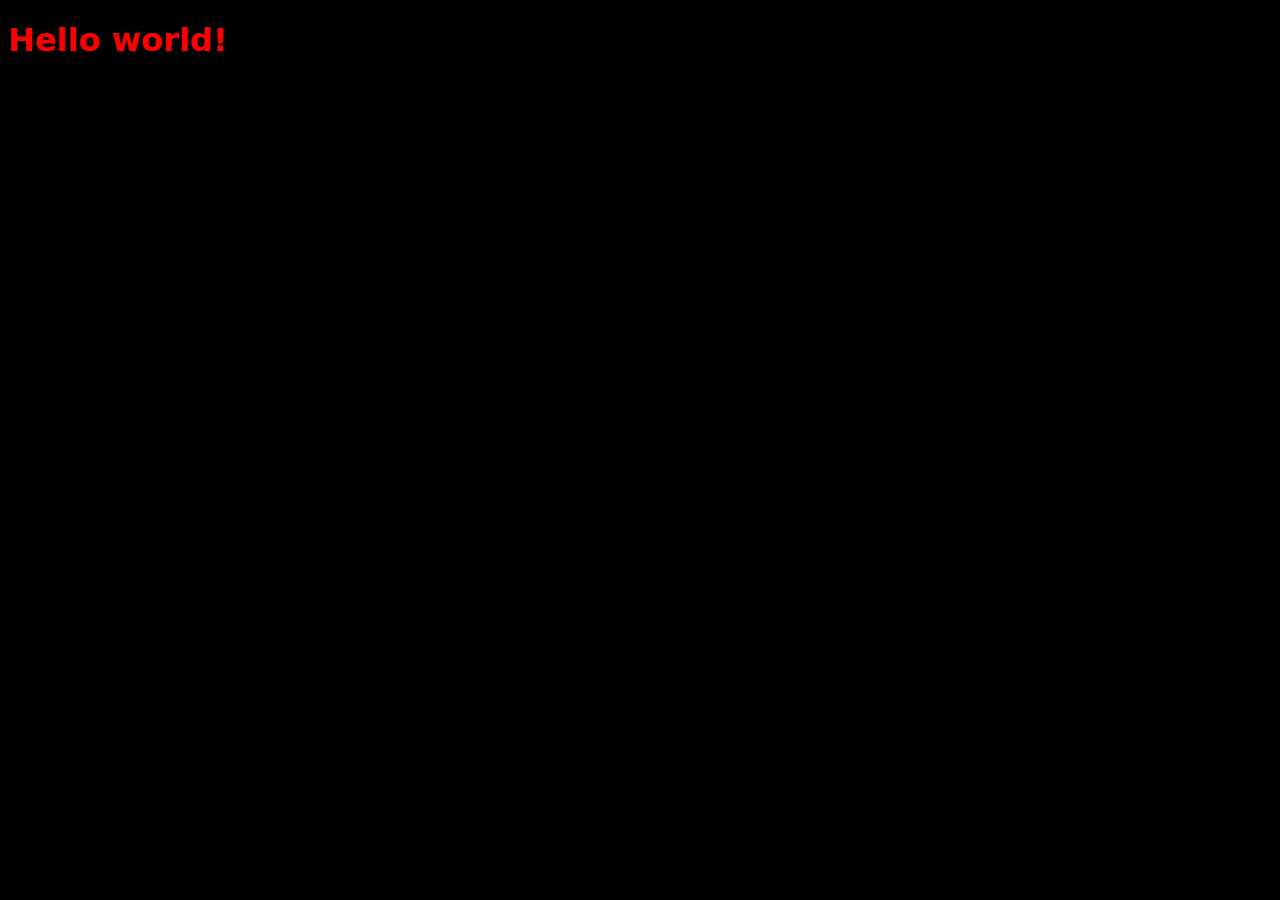
<file: index.html>
<!DOCTYPE html>
<html lang="en">
<head>
    <meta charset="UTF-8">
    <meta name="viewport" content="width=\, initial-scale=1.0">
    <title>Ahmed Marwan</title>
    <link rel="stylesheet" href="style/main.css">
</head>
<body>
    <h1>Hello world!</h1>
</body>
</html>
</file>
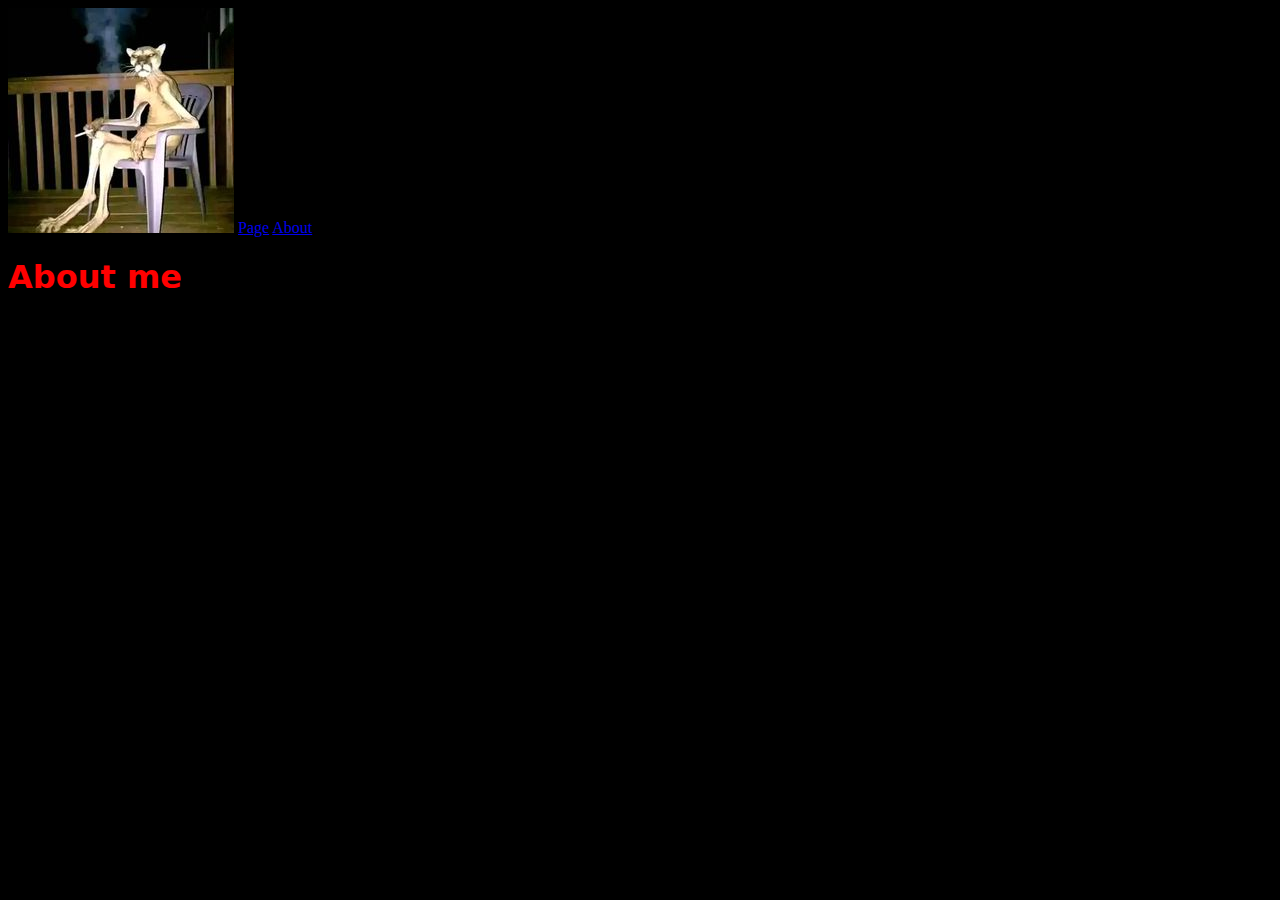
<file: about.html>
<!DOCTYPE html>
<html lang="en">
<head>
    <meta charset="UTF-8">
    <meta name="viewport" content="width=device-width, initial-scale=1.0">
    <title>About</title>
    <link rel="stylesheet" href="style/main.css">
    <link rel="shortcut icon" href="photos/webIcon.jpg" type="image/x-icon">
</head>
<body>
    <div class="bar">
        <img src="photos/webIcon.jpg" id="mainIcon" alt="main icon">
        <a href="page.html">Page</a>
        <a href="about.html">About</a>
    </div>
    <div class="main">
        <h1>About me</h1>
        <p>My name is Ahmed</p>
    </div>
</body>
<script src="js/main.js"></script>
</html>
</file>
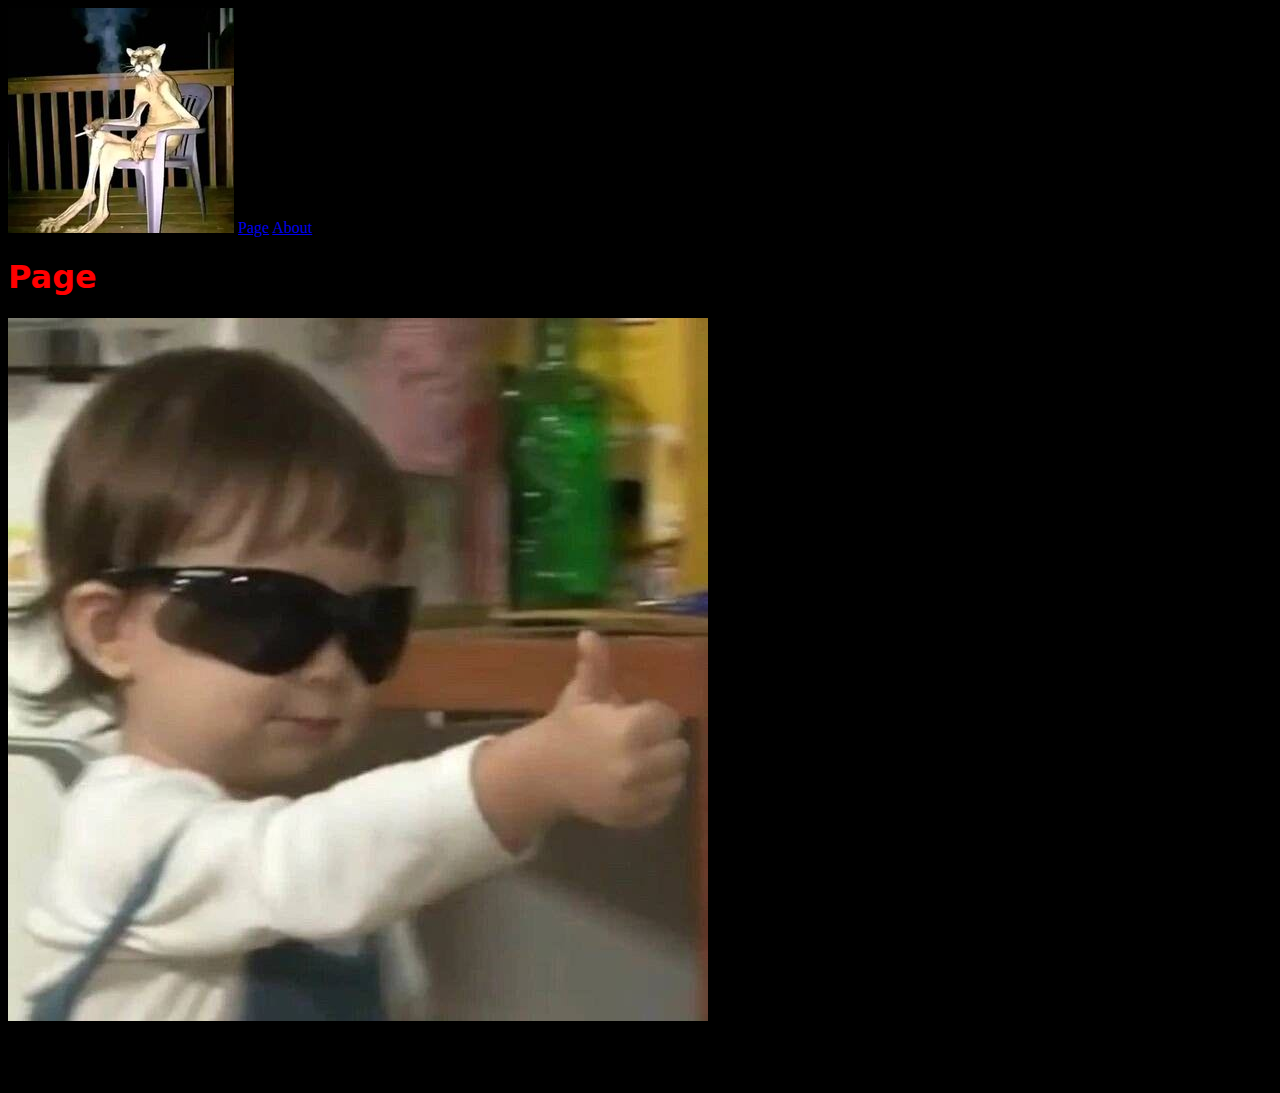
<file: page.html>
<!DOCTYPE html>
<html lang="en">
<head>
    <meta charset="UTF-8">
    <meta name="viewport" content="width=device-width, initial-scale=1.0">
    <title>Page</title>
    <link rel="stylesheet" href="style/main.css">
    <link rel="shortcut icon" href="photos/webIcon.jpg" type="image/x-icon">
</head>
<body>
    <div class="bar">
        <img src="photos/webIcon.jpg" id="mainIcon" alt="main icon">
        <a href="page.html">Page</a>
        <a href="about.html">About</a>
    </div>
    <div class="main">
        <h1>Page</h1>
        <img class="ok" src="photos/ok.jpg" alt="ok">
        <p>Lorem ipsum dolor sit amet consectetur adipisicing elit. Aperiam incidunt saepe perferendis quisquam repellat sint nobis soluta, tempora possimus dolorum debitis fugiat assumenda quis velit obcaecati ex nisi enim. Blanditiis facere non recusandae, nemo harum rem obcaecati fuga fugiat. Corrupti sapiente quos est pariatur rem aliquid blanditiis incidunt mollitia doloremque.</p>
    </div>
</body>
<script src="js/main.js"></script>
</html>
</file>
<file: style/main.css>
body {
    background-color: black;
}

h1 {
    color: red;
    font-family: system-ui, -apple-system, BlinkMacSystemFont, 'Segoe UI', Roboto, Oxygen, Ubuntu, Cantarell, 'Open Sans', 'Helvetica Neue', sans-serif;
}
</file>
